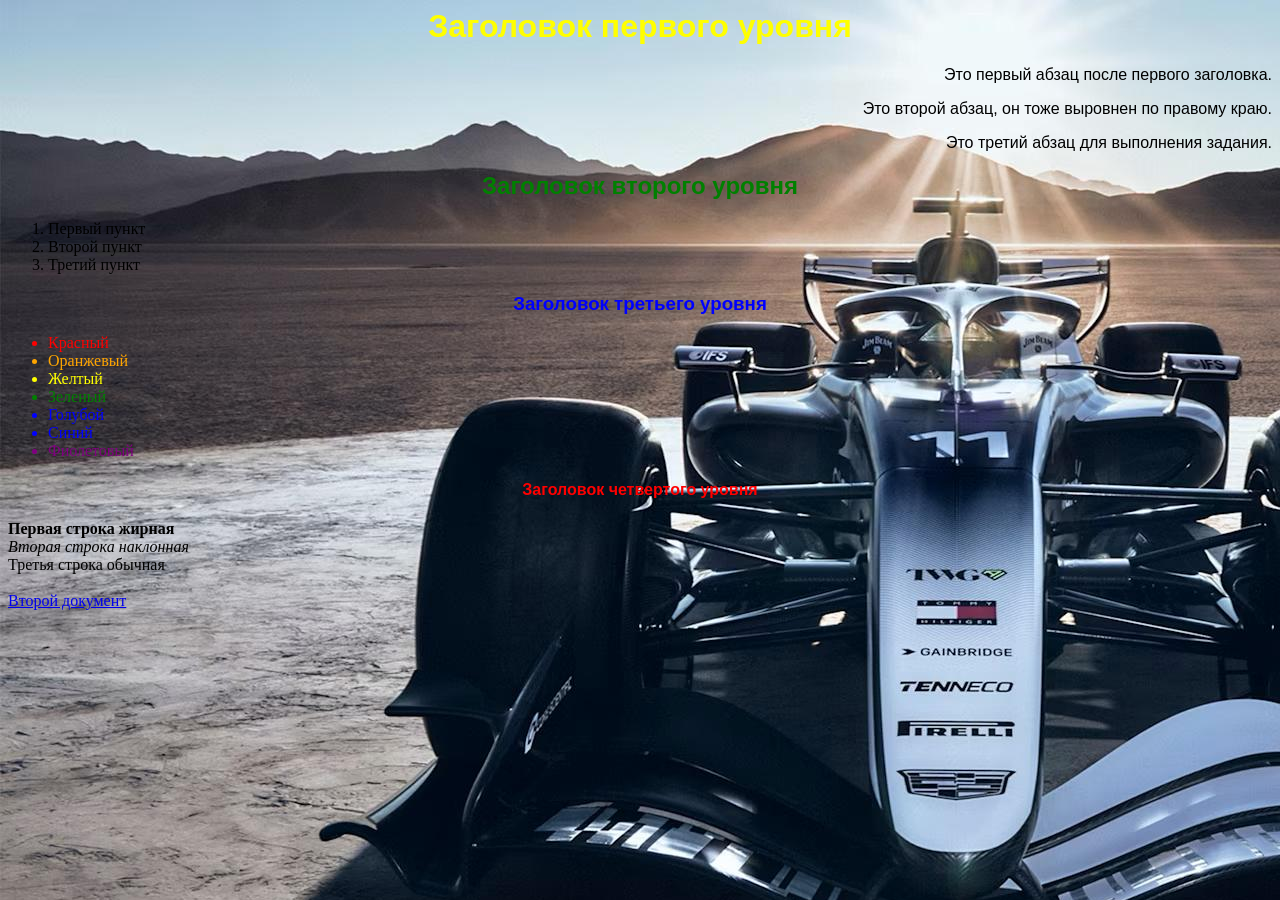
<file: index.html>
<html>
<head>
<meta charset="UTF-8">
<title>Первый документ</title>
<link href="first_style.css" rel="stylesheet">
</head>
<body>

<h1>Заголовок первого уровня</h1>
<p>Это первый абзац после первого заголовка.</p>
<p>Это второй абзац, он тоже выровнен по правому краю.</p>
<p>Это третий абзац для выполнения задания.</p>

<h2>Заголовок второго уровня</h2>
<ol>
    <li>Первый пункт</li>
    <li>Второй пункт</li>
    <li>Третий пункт</li>
</ol>

<h3>Заголовок третьего уровня</h3>
<ul>
    <li class="red">Красный</li>
    <li class="orange">Оранжевый</li>
    <li class="yellow">Желтый</li>
    <li class="green">Зеленый</li>
    <li class="blue">Голубой</li>
    <li class="darkblue">Синий</li>
    <li class="purple">Фиолетовый</li>
</ul>

<h4>Заголовок четвертого уровня</h4>
<b>Первая строка жирная</b><br>
<i>Вторая строка наклонная</i><br>
Третья строка обычная<br>

<br>
<a href="sec_doc.html">Второй документ</a>

</body>
</html>
</file>
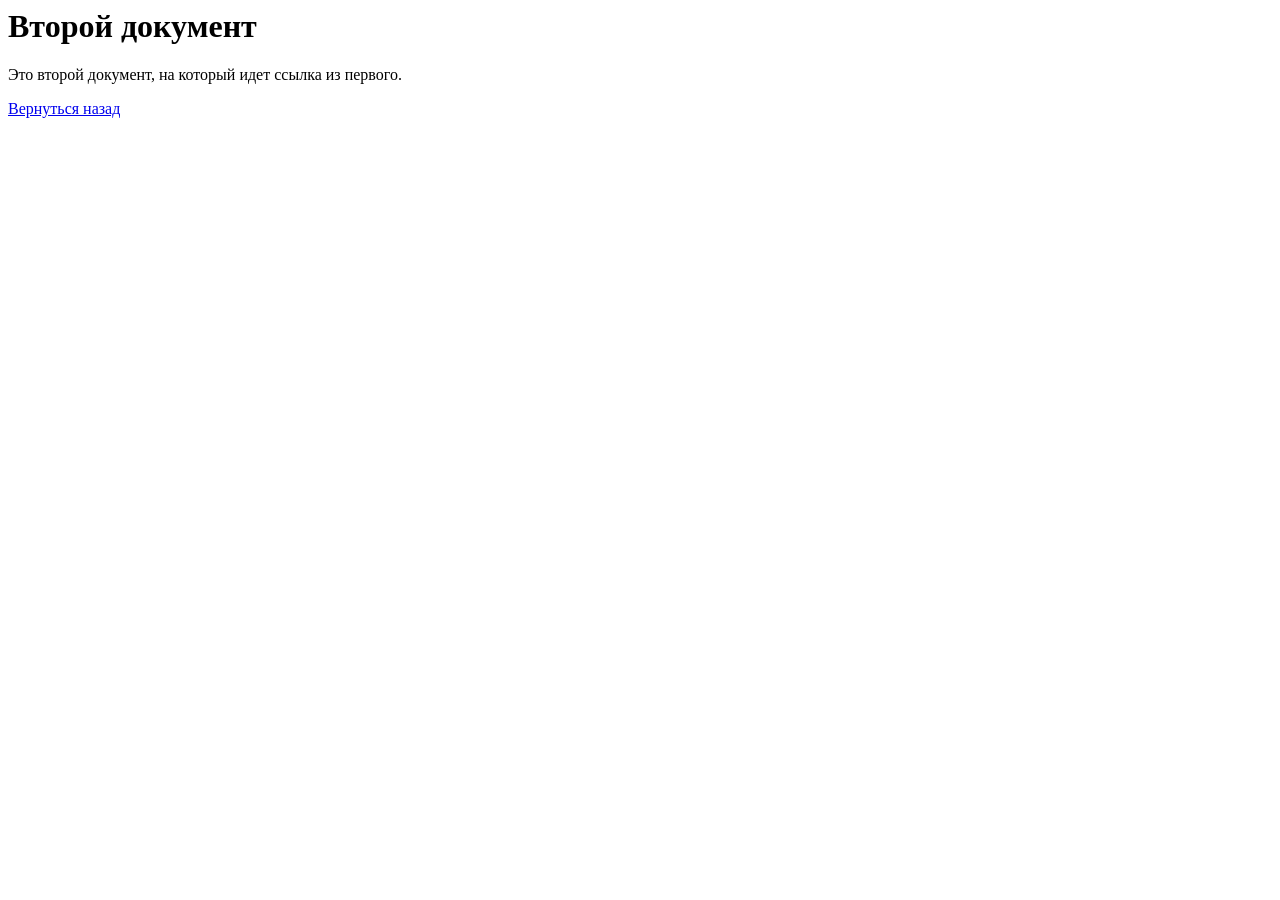
<file: sec_doc.html>
<html>
<head>
<meta charset="UTF-8">
<title>Второй документ</title>
</head>
<body>
<h1>Второй документ</h1>
<p>Это второй документ, на который идет ссылка из первого.</p>
<a href="index.html">Вернуться назад</a>
</body>
</html>
</file>
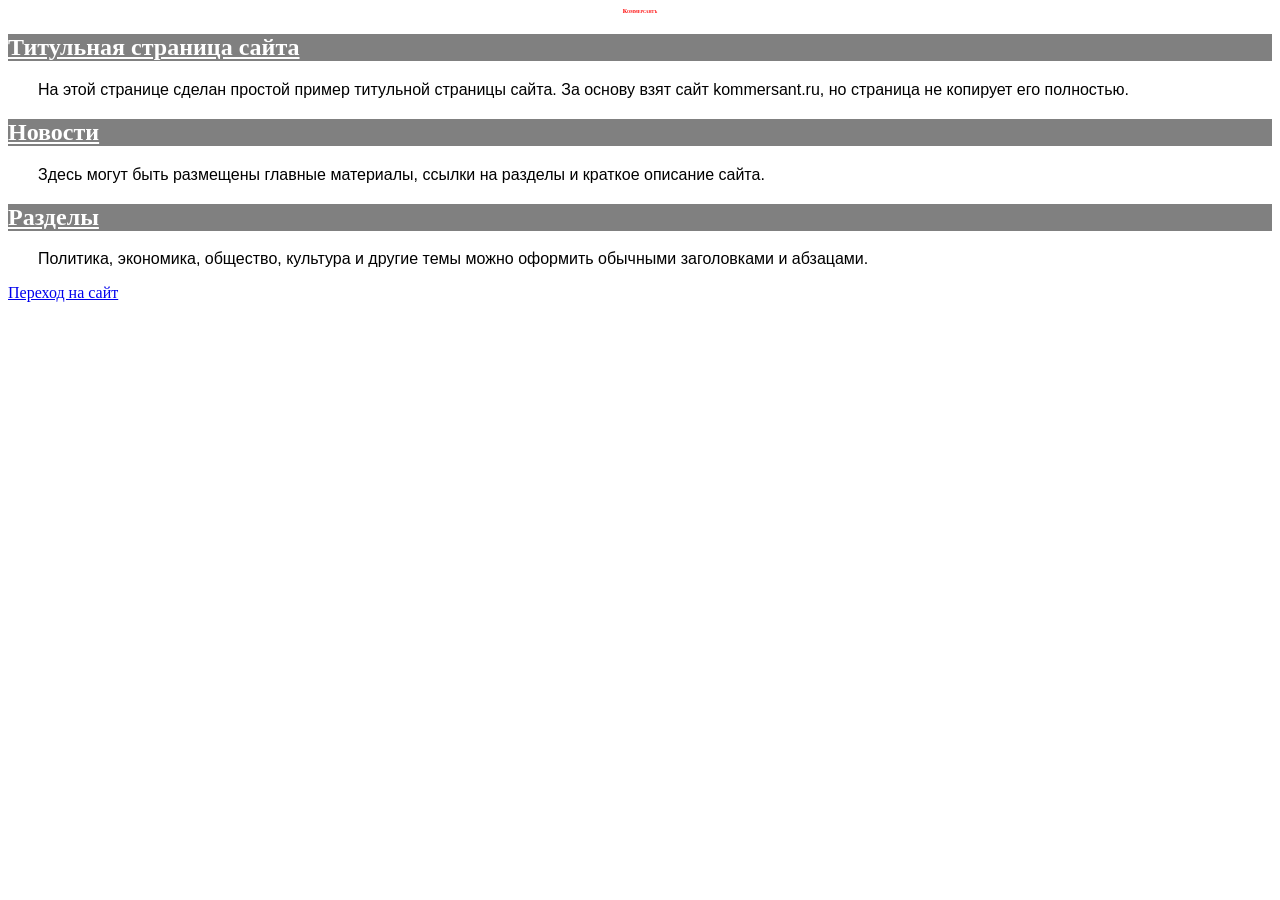
<file: site_title_page.html>
<html>
<head>
<meta charset="UTF-8">
<title>Титульная страница сайта</title>
<link href="site_style.css" rel="stylesheet">
</head>
<body>

<h1>Коммерсантъ</h1>
<h2>Титульная страница сайта</h2>

<p>На этой странице сделан простой пример титульной страницы сайта. За основу взят сайт kommersant.ru, но страница не копирует его полностью.</p>

<h2>Новости</h2>
<p>Здесь могут быть размещены главные материалы, ссылки на разделы и краткое описание сайта.</p>

<h2>Разделы</h2>
<p>Политика, экономика, общество, культура и другие темы можно оформить обычными заголовками и абзацами.</p>

<a href="https://www.kommersant.ru/">Переход на сайт</a>

</body>
</html>
</file>
<file: first_style.css>
body {
    background-image: url("IMG_1509 2.JPG");
    background-repeat: repeat-x;
    background-color: #F0FF00;
}

h1, h2, h3, h4 {
    text-align: center;
    font-family: Arial;
    font-weight: bold;
}

h1 {
    color: yellow;
}

h2 {
    color: green;
}

h3 {
    color: blue;
}

h4 {
    color: red;
}

p {
    text-align: right;
    font-family: Arial;
}

.red {
    color: red;
}

.orange {
    color: orange;
}

.yellow {
    color: yellow;
}

.green {
    color: green;
}

.blue {
    color: blue;
}

.darkblue {
    color: blue;
}

.purple {
    color: purple;
}
</file>
<file: site_style.css>
h1 {
    font-family: Terminal;
    font-weight: bold;
    font-variant: small-caps;
    font-size: 12%;
    color: red;
    text-align: center;
}

h2 {
    color: white;
    background-color: grey;
    text-decoration: underline;
}

p {
    text-indent: 30px;
    font-family: Arial;
    text-align: justify;
}
</file>
